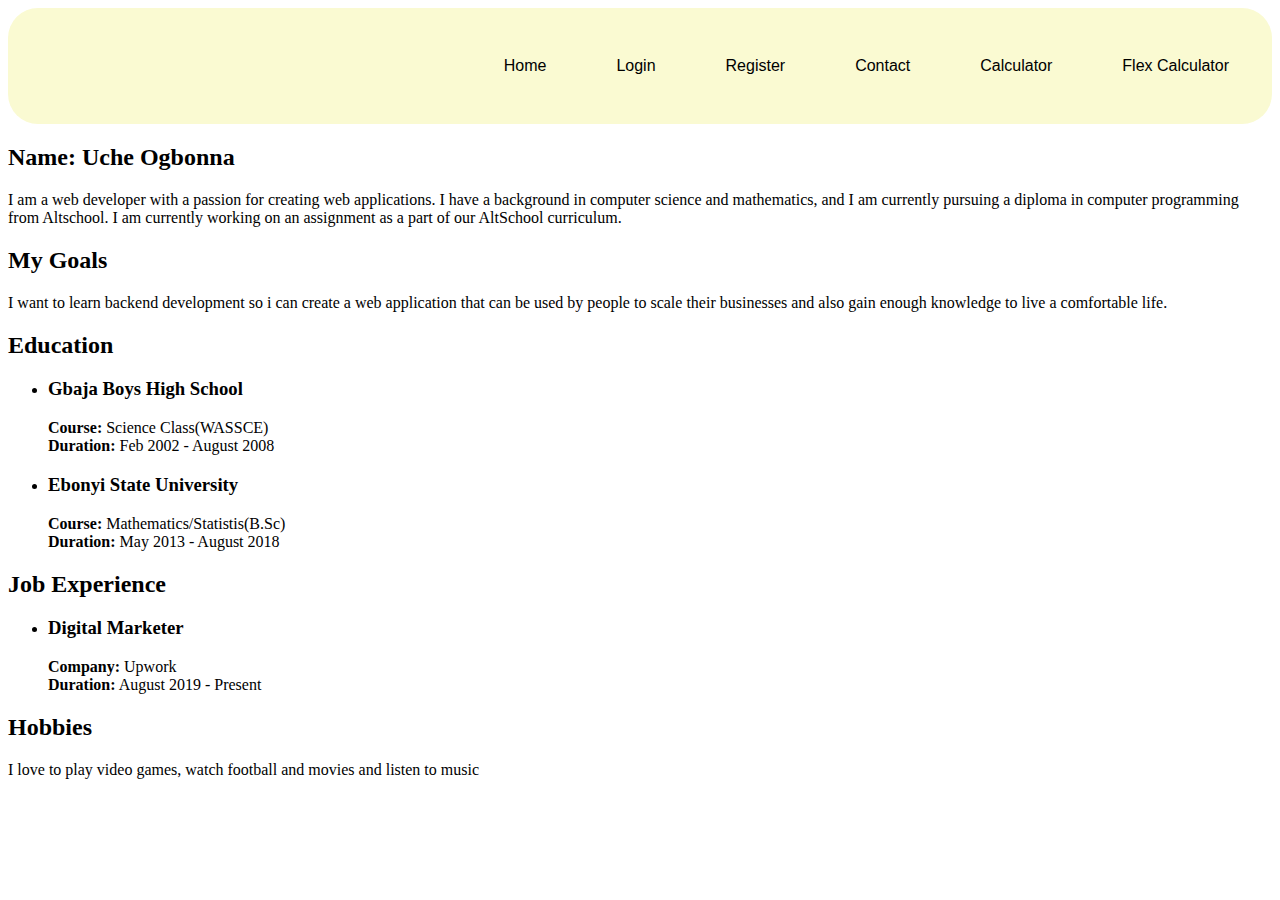
<file: index.html>
<!DOCTYPE html>
<html lang="en">
  <head>
    <meta charset="UTF-8" />
    <meta http-equiv="X-UA-Compatible" content="IE=edge" />
    <meta name="viewport" content="width=device-width, initial-scale=1.0" />
    <title>About Me</title>
    <link rel="stylesheet" href="main.css" />
  </head>
  <body>
    <header>
      <div>
        <nav class="navbar">
          <div>
            <ul>
              <li><a href="index.html">Home</a></li>
              <li><a href="login.html">Login</a></li>
              <li><a href="register.html">Register</a></li>
              <li><a href="contact.html">Contact</a></li>
              <li><a href="calculator.html">Calculator</a></li>
              <li><a href="calc.html">Flex Calculator</a></li>
            </ul>
          </div>
        </nav>
      </div>
    </header>

    <main>
      <h2>Name: Uche Ogbonna</h2>
      <p>
        I am a web developer with a passion for creating web applications. I
        have a background in computer science and mathematics, and I am
        currently pursuing a diploma in computer programming from Altschool. I
        am currently working on an assignment as a part of our AltSchool
        curriculum.
      </p>
      <h2>My Goals</h2>
      <p>
        I want to learn backend development so i can create a web application
        that can be used by people to scale their businesses and also gain
        enough knowledge to live a comfortable life.
      </p>

      <h2>Education</h2>
      <ul>
        <li>
          <h3>Gbaja Boys High School</h3>
          <p>
            <strong>Course:</strong> Science Class(WASSCE)
            <br />
            <strong>Duration:</strong> Feb 2002 - August 2008
          </p>
        </li>
        <li>
          <h3>Ebonyi State University</h3>
          <p>
            <strong>Course:</strong> Mathematics/Statistis(B.Sc)
            <br />
            <strong>Duration:</strong> May 2013 - August 2018
          </p>
        </li>
      </ul>

      <h2>Job Experience</h2>
      <ul>
        <li>
          <h3>Digital Marketer</h3>
          <p>
            <strong>Company:</strong> Upwork
            <br />
            <strong>Duration:</strong> August 2019 - Present
          </p>
        </li>
      </ul>
      <h2>Hobbies</h2>
      <p>
        I love to play video games, watch football and movies and listen to
        music
      </p>
    </main>

    <footer></footer>
  </body>
</html>
</file>
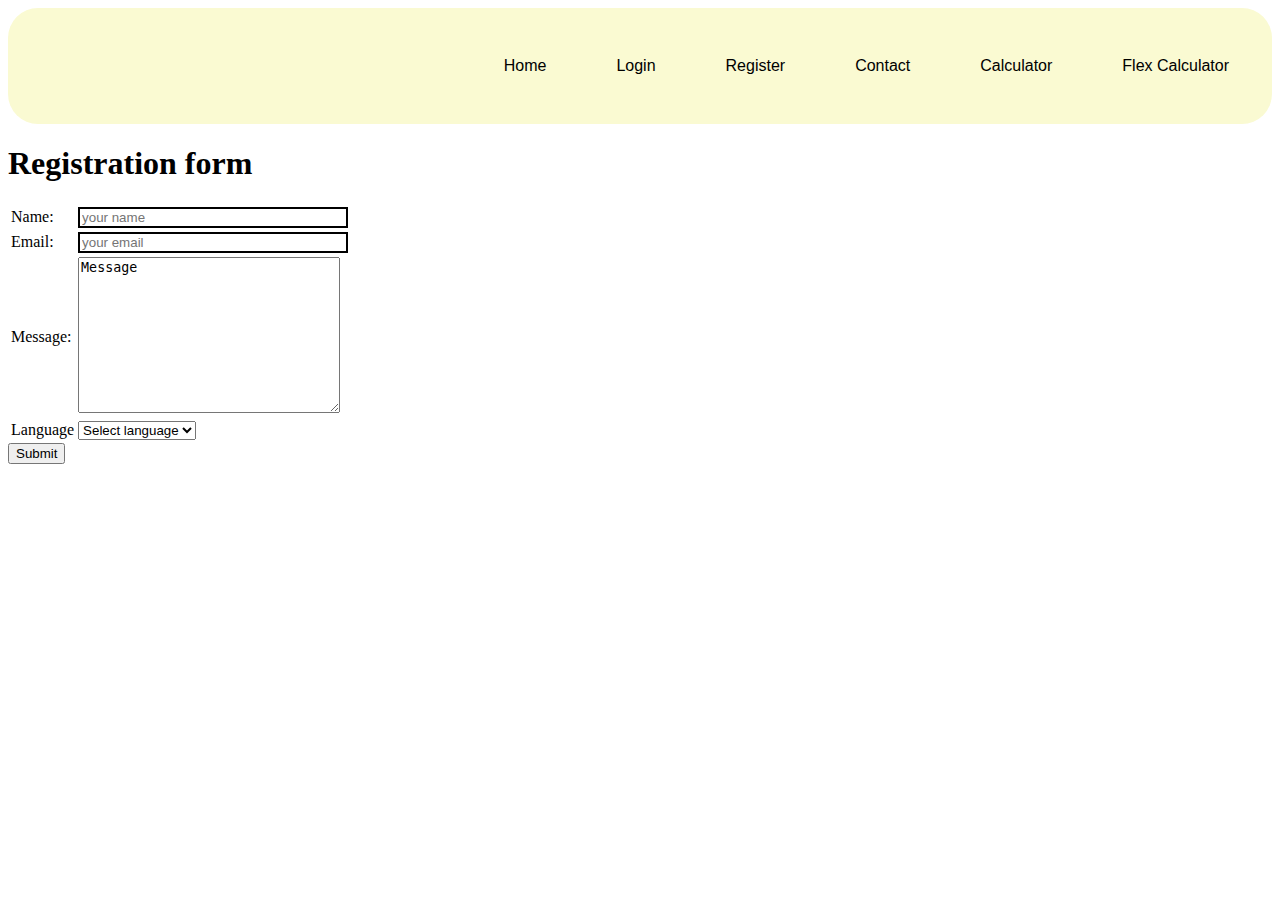
<file: contact.html>
<!DOCTYPE html>
<html lang="en">
  <head>
    <meta charset="UTF-8" />
    <meta http-equiv="X-UA-Compatible" content="IE=edge" />
    <meta name="viewport" content="width=device-width, initial-scale=1.0" />
    <title>Contact</title>
    <link rel="stylesheet" href="main.css" />
  </head>
  <body>
    <header>
      <nav class="navbar">
        <div>
          <ul>
            <li><a href="index.html">Home</a></li>
            <li><a href="login.html">Login</a></li>
            <li><a href="register.html">Register</a></li>
            <li><a href="contact.html">Contact</a></li>
            <li><a href="calculator.html">Calculator</a></li>
            <li><a href="calc.html">Flex Calculator</a></li>
          </ul>
        </div>
      </nav>
    </header>

    <main>
      <div class="container">
        <h1>Registration form</h1>
        <form
          name="registration"
          class="registartion-form"
          onsubmit="return formValidation()"
        >
          <table>
            <tr>
              <td><label for="name">Name:</label></td>
              <td>
                <input
                  type="text"
                  name="name"
                  id="name"
                  placeholder="your name"
                />
              </td>
            </tr>
            <tr>
              <td><label for="email">Email:</label></td>
              <td>
                <input
                  type="text"
                  name="email"
                  id="email"
                  placeholder="your email"
                />
              </td>
            </tr>
            <tr>
              <td><label for="password">Message:</label></td>
              <td>
                <textarea name="text" id="text" cols="30" rows="10">
Message</textarea
                >
              </td>
            </tr>
            <tr>
              <td><label for="language">Language</label></td>
              <td>
                <select name="language" id="language">
                  <option value="">Select language</option>
                  <option value="English">English</option>
                  <option value="Spanish">Spanish</option>
                  <option value="Hindi">Hindi</option>
                  <option value="Arabic">Arabic</option>
                  <option value="Russian">Russian</option>
                </select>
              </td>
            </tr>
          </table>
          <tr>
            <td><input type="submit" name="submit" value="Submit" /></td>
          </tr>
        </form>
      </div>
    </main>

    <footer></footer>
  </body>
</html>
</file>
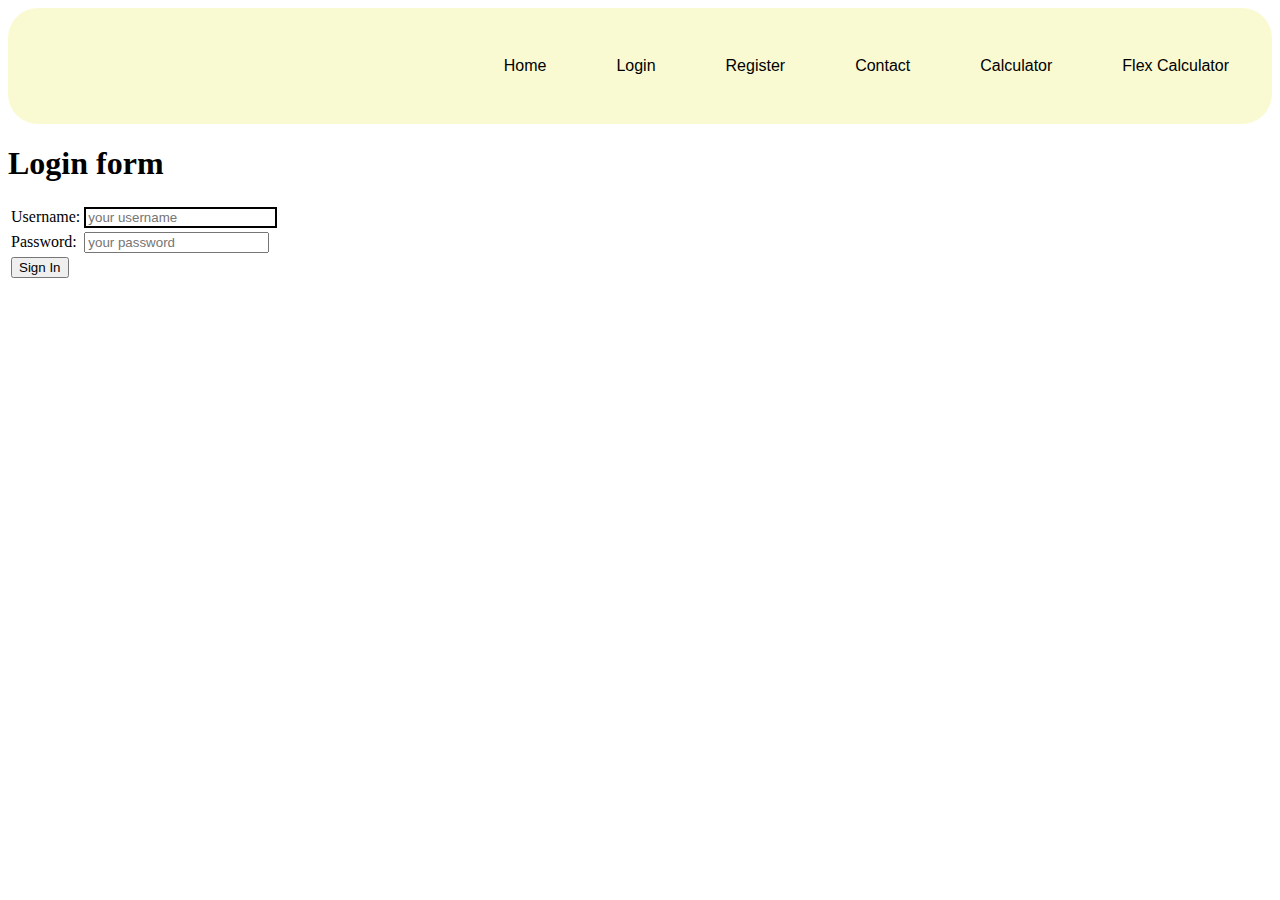
<file: login.html>
<!DOCTYPE html>
<html lang="en">
  <head>
    <meta charset="UTF-8" />
    <meta http-equiv="X-UA-Compatible" content="IE=edge" />
    <meta name="viewport" content="width=device-width, initial-scale=1.0" />
    <title>Login</title>
    <link rel="stylesheet" href="main.css" />
  </head>
  <body>
    <header>
      <nav class="navbar">
        <div>
          <ul>
            <li><a href="index.html">Home</a></li>
            <li><a href="login.html">Login</a></li>
            <li><a href="register.html">Register</a></li>
            <li><a href="contact.html">Contact</a></li>
            <li><a href="calculator.html">Calculator</a></li>
            <li><a href="calc.html">Flex Calculator</a></li>
          </ul>
        </div>
      </nav>
    </header>

    <main>
      <div class="container">
        <h1>Login form</h1>
        <form
          name="login"
          class="login-form"
          onsubmit="return formValidation()"
        >
          <table>
            <tr>
              <td><label for="username">Username:</label></td>
              <td>
                <input
                  type="text"
                  name="username"
                  id="username"
                  placeholder="your username"
                />
              </td>
            </tr>
            <tr>
              <td><label for="password">Password:</label></td>
              <td>
                <input
                  type="password"
                  name="password"
                  id="password"
                  placeholder="your password"
                />
              </td>
            </tr>
            <tr>
              <td><input type="submit" name="submit" value="Sign In" /></td>
            </tr>
          </table>
        </form>
      </div>
    </main>

    <footer></footer>
  </body>
</html>
</file>
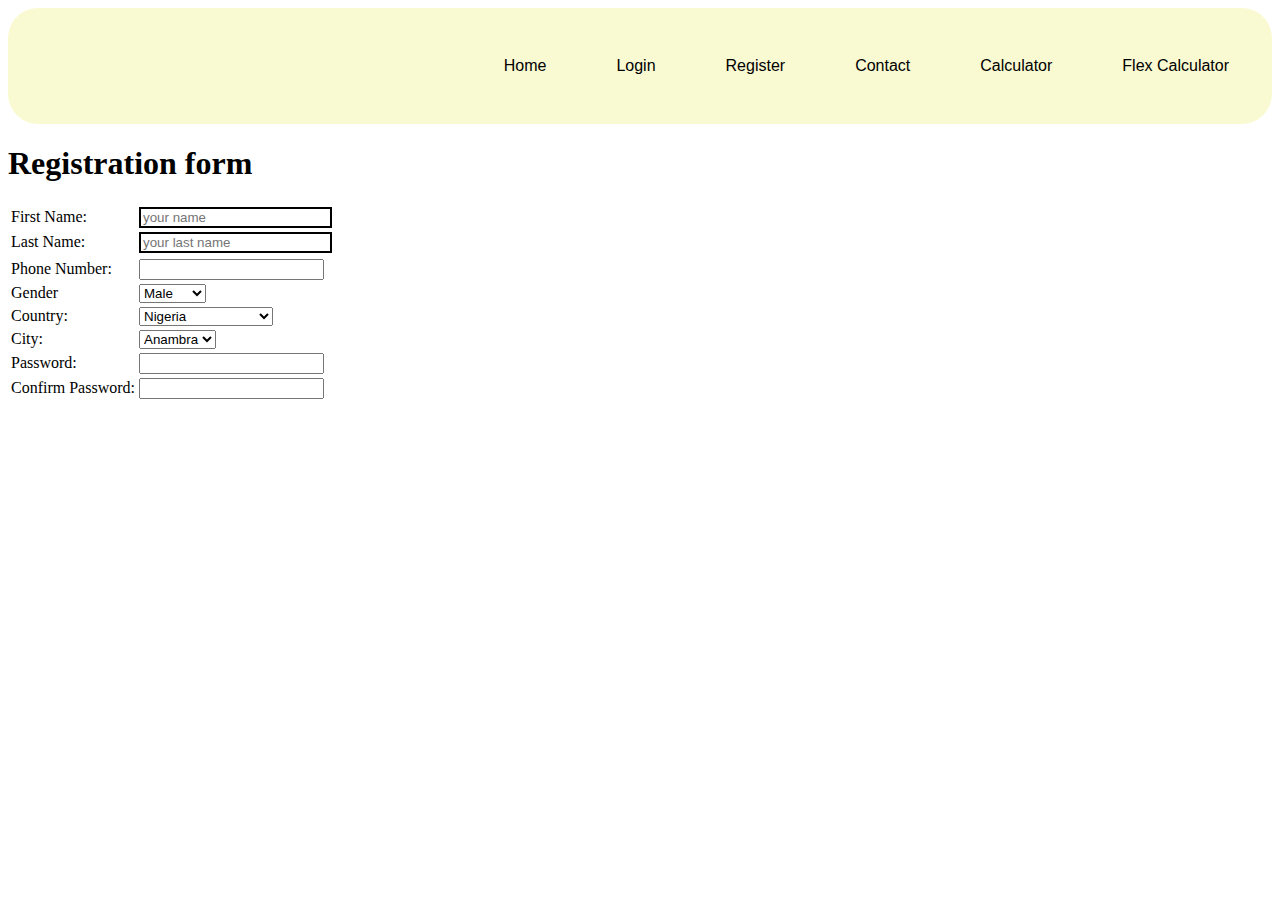
<file: register.html>
<!DOCTYPE html>
<html lang="en">
  <head>
    <meta charset="UTF-8" />
    <meta http-equiv="X-UA-Compatible" content="IE=edge" />
    <meta name="viewport" content="width=device-width, initial-scale=1.0" />
    <title>Register</title>
    <link rel="stylesheet" href="main.css" />
  </head>
  <body>
    <header>
      <nav class="navbar">
        <div>
          <ul>
            <li><a href="index.html">Home</a></li>
            <li><a href="login.html">Login</a></li>
            <li><a href="register.html">Register</a></li>
            <li><a href="contact.html">Contact</a></li>
            <li><a href="calculator.html">Calculator</a></li>
            <li><a href="calc.html">Flex Calculator</a></li>
          </ul>
        </div>
      </nav>
    </header>

    <main>
      <div class="container">
        <h1>Registration form</h1>
        <form
          name="registration"
          class="registartion-form"
          onsubmit="return formValidation()"
        >
          <table>
            <tr>
              <td><label for="name">First Name:</label></td>
              <td>
                <input
                  type="text"
                  name="name"
                  id="name"
                  placeholder="your name"
                />
              </td>
            </tr>

            <tr>
              <td><label for="lastname">Last Name:</label></td>
              <td>
                <input
                  type="text"
                  name="lastname"
                  id="lastname"
                  placeholder="your last name"
                />
              </td>
            </tr>

            <tr></tr>

            <tr>
              <td><label for="phonenumber">Phone Number:</label></td>
              <td><input type="tel" name="telephone" id="telephone" /></td>
            </tr>

            <tr>
              <td><label for="gender">Gender</label></td>
              <td>
                <select name="gender" id="gender">
                  <option value="">Male</option>
                  <option value="">Female</option>
                </select>
              </td>
            </tr>

            <tr>
              <td><label for="country">Country:</label></td>
              <td>
                <select id="country" name="country">
                  <option value="Nigeria">Nigeria</option>
                  <option value="Albania">Albania</option>
                  <option value="Algeria">Algeria</option>
                  <option value="American Samoa">American Samoa</option>
                  <option value="Andorra">Andorra</option>
                  <option value="Angola">Angola</option>
                  <option value="Anguilla">Anguilla</option>
                  <option value="Antigua & Barbuda">Antigua & Barbuda</option>
                  <option value="Argentina">Argentina</option>
                  <option value="Armenia">Armenia</option>
                  <option value="Aruba">Aruba</option>
                  <option value="Australia">Australia</option>
                  <option value="Austria">Austria</option>
                  <option value="Azerbaijan">Azerbaijan</option>
                  <option value="Bahamas">Bahamas</option>
                  <option value="Bahrain">Bahrain</option>
                </select>
              </td>
            </tr>

            <tr>
              <td><label for="city">City:</label></td>
              <td>
                <select name="" id="">
                  <option value="">Anambra</option>
                  <option value="">Lagos</option>
                  <option value="">Abuja</option>
                  <option value="">Enugu</option>
                  <option value="">Kano</option>
                </select>
              </td>
            </tr>

            <tr>
              <td><label for="password">Password:</label></td>
              <td><input type="password" name="Password" id="" /></td>
            </tr>

            <tr>
              <td><label for="password">Confirm Password:</label></td>
              <td><input type="password" name="Password" id="" /></td>
            </tr>
          </table>
        </form>
      </div>
    </main>

    <footer></footer>
  </body>
</html>
</file>
<file: main.css>
.navbar {
  background-color: lightgoldenrodyellow;
  border-radius: 30px;
  padding: 10px;
}
.navbar ul {
  overflow: auto;
  text-align: right;
}

.navbar li {
  display: inline-block;
  padding: 10px;
  list-style: none;
  margin: 13px 20px;
  font-family: "Franklin Gothic Medium", "Arial Narrow", Arial, sans-serif;
}
.navbar li a {
  padding: 3px 3px;
  text-decoration: none;
  color: black;
}
.navbar li a:hover {
  color: red;
}
.navbar li a:active {
  color: red;
}

.title {
  margin-bottom: 10px;
  text-align: center;
  width: 210px;
  color: green;
  border: solid black 2px;
}

input[type="button"] {
  background-color: green;
  color: black;
  border: solid black 2px;
  width: 100%;
}

input[type="text"] {
  background-color: white;
  border: solid black 2px;
  width: 100%;
}

img {
  width: 10%;
  height: auto;
  /* float: right; */
  margin-top: 20px;
}

/* * {
  box-sizing: border-box;
}
body {
  min-height: 100vh;
  display: flex;
  justify-content: center;
  align-items: flex-start;
}
.container {
  display: flex;
  flex-wrap: wrap;
  flex: 0 1 60%;
  min-width: 400px;
}

.buttons,
.result {
  display: flex;
  flex-wrap: wrap;
  flex: 0 1 100%;
}
.result {
  height: 50px;
  border: 1px solid black;
  justify-content: flex-end;
  align-items: center;
  font-size: 1.5em;
  background: #000;
  color: #fff;
  padding: 0 10px;
}
.button {
  display: flex;
  flex: 0 1 25%;
  justify-content: center;
  align-items: center;
  height: 50px;
  border: 1px solid black;
  border-top: none;
  border-left: none;
  cursor: pointer;
  background: -webkit-linear-gradient(top, #d2d2d2, #ddd);
  font-size: 2em;
}
.button:nth-child(4n + 1) {
  border-left: 1px solid black;
}
.button:nth-child(4n),
.button:last-child {
  background: #f98110;
  color: #fff;
}
.zero-btn {
  flex-grow: 2;
}
.doubleBordered {
  border: 2px solid black;
} */
</file>
